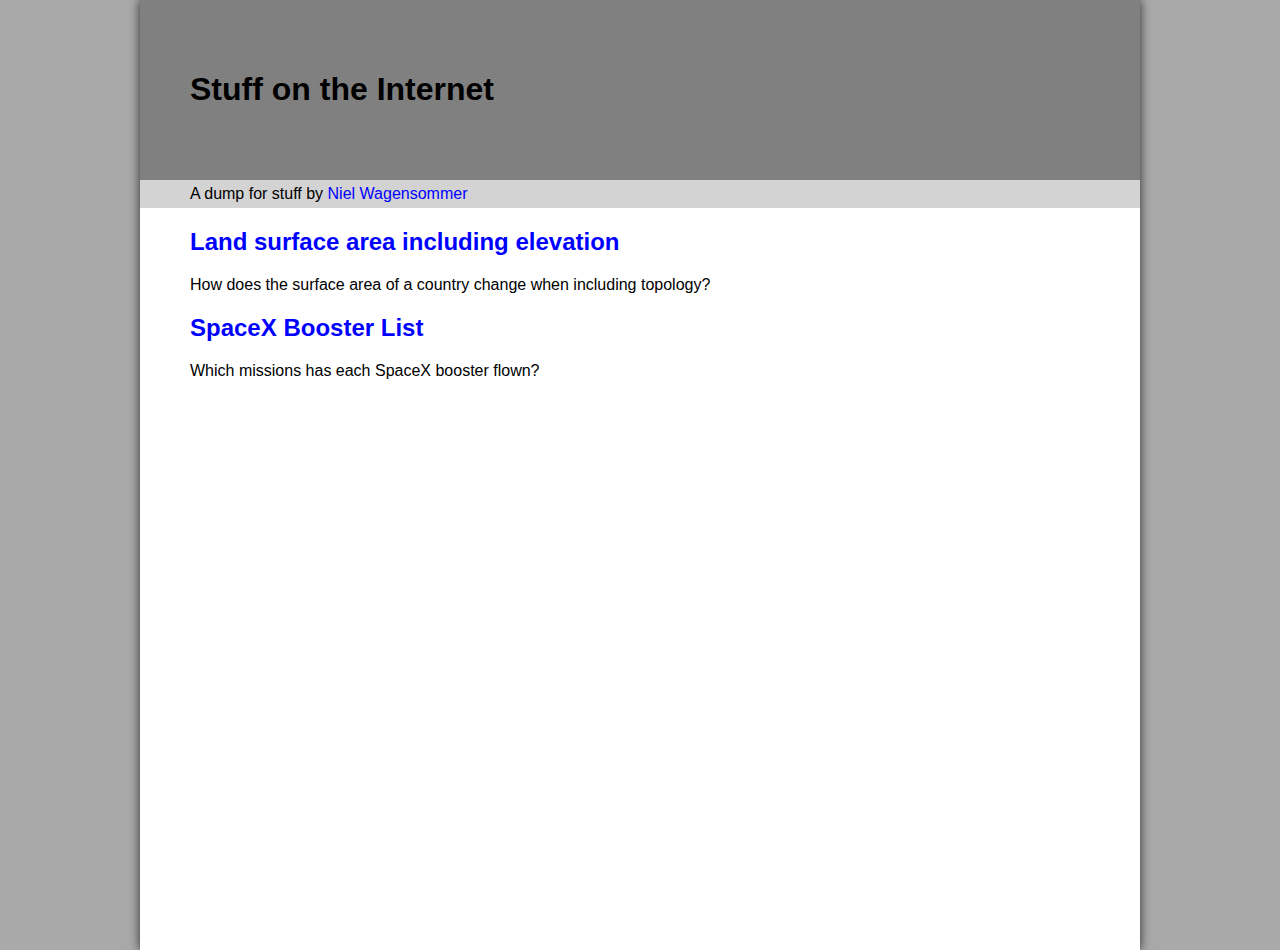
<file: index.html>
<html>

<head>
    <title>Stuff on the Internet</title>
    <link rel="stylesheet" href="style.css" type="text/css" />
</head>

<body>
    <main>
        <div class="title general">
            <h1>Stuff on the Internet</h1>
        </div>
        <div class="tags">
            A dump for stuff by <a href="https://twitter.com/niwasox">Niel Wagensommer</a>
        </div>
        <div class="content">
            <a href="terrain/">
                <h2>Land surface area including elevation</h2>
                <p>How does the surface area of a country change when including topology?</p>
            </a>
            <a href="https://spacex.niwax.de/">
                <h2>SpaceX Booster List</h2>
                <p>Which missions has each SpaceX booster flown?</p>
            </a>
        </div>
    </main>
</body>

</html>
</file>
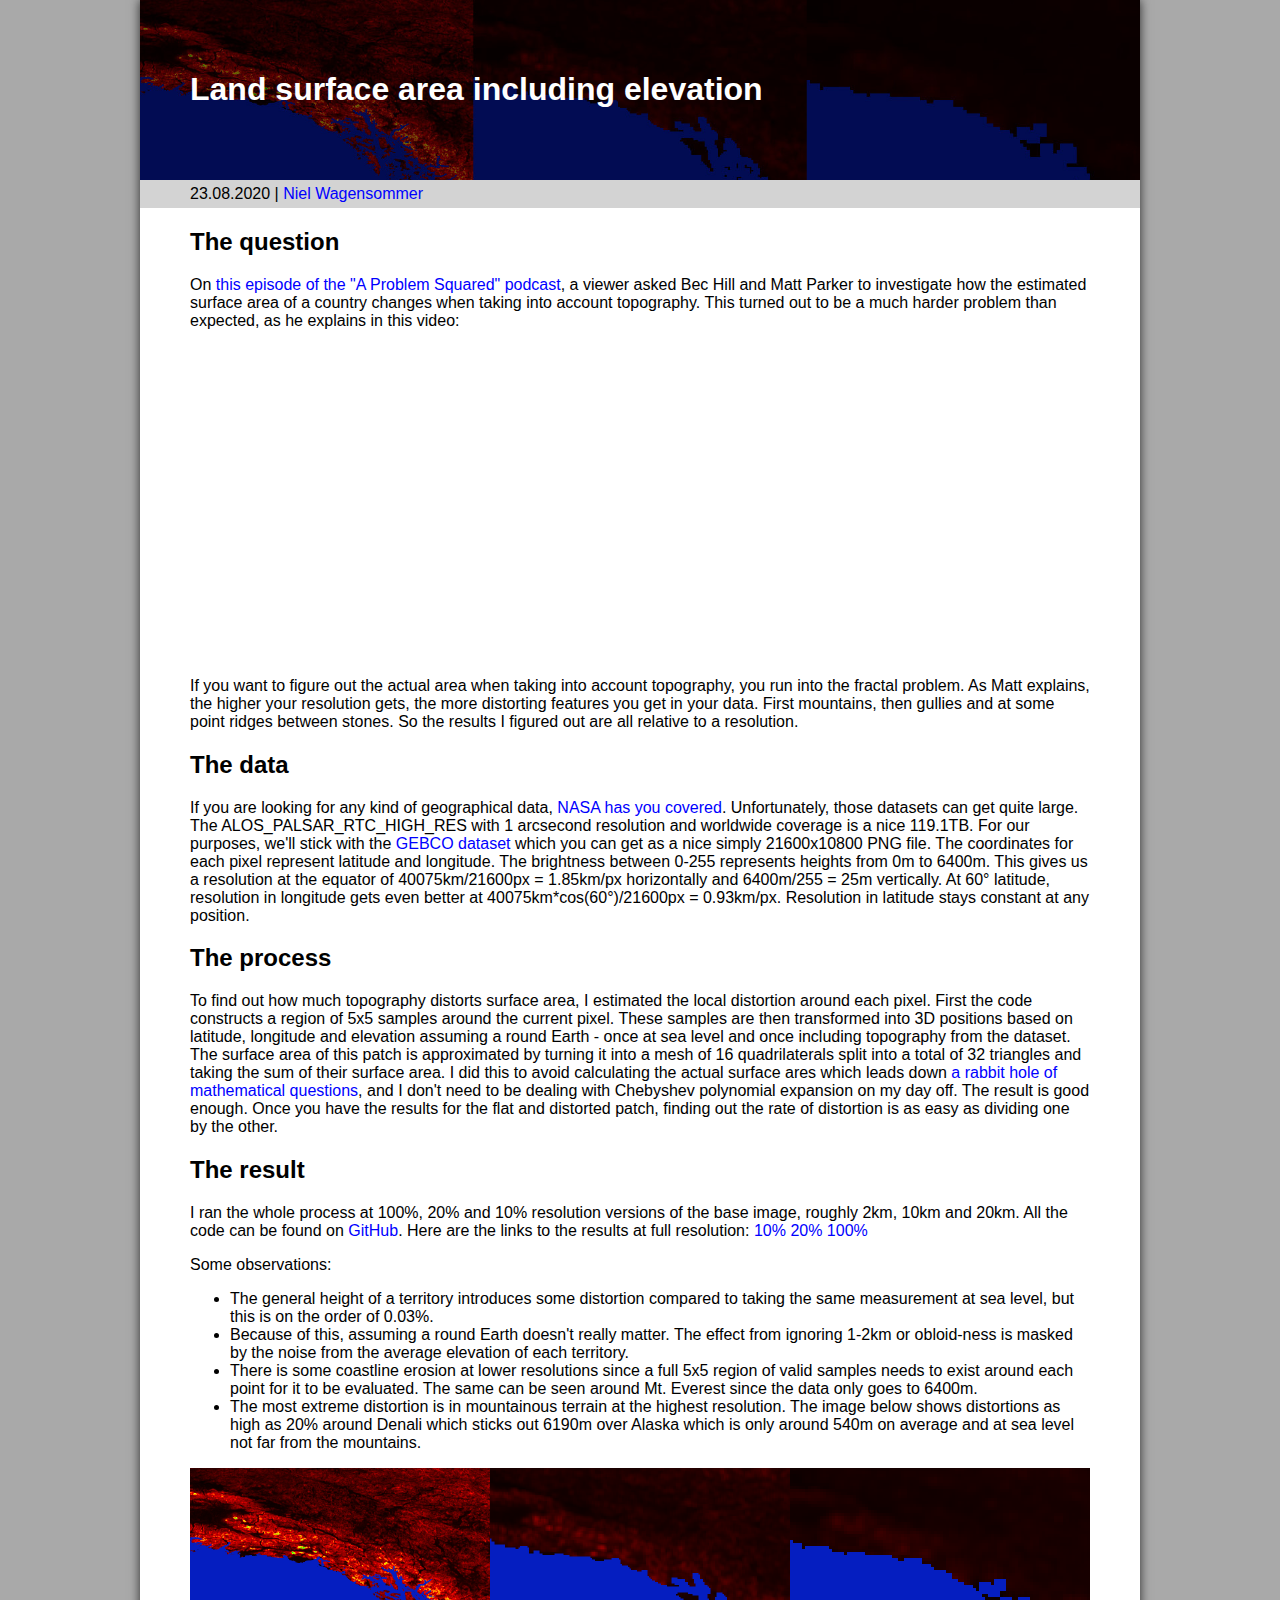
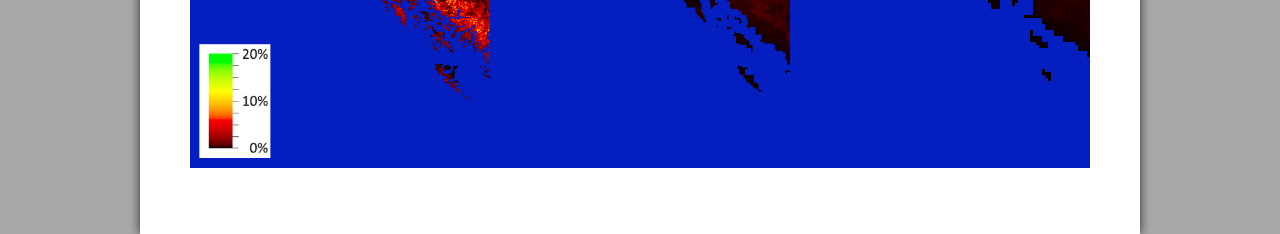
<file: terrain/index.html>
<html>

<head>
    <title>Land surface area including elevation</title>
    <link rel="stylesheet" href="../style.css" type="text/css" />
</head>

<body>
    <main>
        <div class="title alaska">
            <h1>Land surface area including elevation</h1>
        </div>
        <div class="tags">
            23.08.2020 | <a href="https://twitter.com/niwasox">Niel Wagensommer</a>
        </div>
        <div class="content">
            <h2>The question</h2>
            <p>On <a href="https://aproblemsquared.libsyn.com/height-matters-and-dish-splatters">this episode of the "A Problem Squared" podcast</a>, a viewer asked Bec Hill and Matt Parker to investigate how the estimated surface area of a country changes when taking into account topography. This turned out to be a much harder problem than expected, as he explains in this video:</p>
            <iframe width="560" height="315" src="https://www.youtube-nocookie.com/embed/PtKhbbcc1Rc" frameborder="0" allow="accelerometer; autoplay; encrypted-media; gyroscope; picture-in-picture" allowfullscreen></iframe>
            <p>If you want to figure out the actual area when taking into account topography, you run into the fractal problem. As Matt explains, the higher your resolution gets, the more distorting features you get in your data. First mountains, then gullies and at some point ridges between stones. So the results I figured out are all relative to a resolution.</p>
            <h2>The data</h2>
            <p>If you are looking for any kind of geographical data, <a href="https://search.earthdata.nasa.gov/search">NASA has you covered</a>. Unfortunately, those datasets can get quite large. The ALOS_PALSAR_RTC_HIGH_RES with 1 arcsecond resolution and worldwide coverage is a nice 119.1TB. For our purposes, we'll stick with the <a href="https://visibleearth.nasa.gov/images/73934/topography">GEBCO dataset</a> which you can get as a nice simply 21600x10800 PNG file. The coordinates for each pixel represent latitude and longitude. The brightness between 0-255 represents heights from 0m to 6400m. This gives us a resolution at the equator of 40075km/21600px = 1.85km/px horizontally and 6400m/255 = 25m vertically. At 60° latitude, resolution in longitude gets even better at 40075km*cos(60°)/21600px = 0.93km/px. Resolution in latitude stays constant at any position.</p>
            <h2>The process</h2>
            <p>To find out how much topography distorts surface area, I estimated the local distortion around each pixel. First the code constructs a region of 5x5 samples around the current pixel. These samples are then transformed into 3D positions based on latitude, longitude and elevation assuming a round Earth - once at sea level and once including topography from the dataset. The surface area of this patch is approximated by turning it into a mesh of 16 quadrilaterals split into a total of 32 triangles and taking the sum of their surface area. I did this to avoid calculating the actual surface ares which leads down <a href="https://arxiv.org/abs/math-ph/0608043">a rabbit hole of mathematical questions</a>, and I don't need to be dealing with Chebyshev polynomial expansion on my day off. The result is good enough. Once you have the results for the flat and distorted patch, finding out the rate of distortion is as easy as dividing one by the other.</p>
            <h2>The result</h2>
            <p>I ran the whole process at 100%, 20% and 10% resolution versions of the base image, roughly 2km, 10km and 20km. All the code can be found on <a href="https://github.com/niwax/stuff/tree/master/terrain">GitHub</a>. Here are the links to the results at full resolution: <a href="https://niwax.de/terrain/out-10-s.png">10%</a> <a href="https://niwax.de/terrain/out-5-s.png">20%</a> <a href="https://niwax.de/terrain/out-s.png">100%</a></p>
            <p>Some observations:</p>
            <ul>
                <li>The general height of a territory introduces some distortion compared to taking the same measurement at sea level, but this is on the order of 0.03%.</li>
                <li>Because of this, assuming a round Earth doesn't really matter. The effect from ignoring 1-2km or obloid-ness is masked by the noise from the average elevation of each territory.</li>
                <li>There is some coastline erosion at lower resolutions since a full 5x5 region of valid samples needs to exist around each point for it to be evaluated. The same can be seen around Mt. Everest since the data only goes to 6400m.</li>
                <li>The most extreme distortion is in mountainous terrain at the highest resolution. The image below shows distortions as high as 20% around Denali which sticks out 6190m over Alaska which is only around 540m on average and at sea level not far from the mountains.</li>
            </ul>
            <img src="alaska.png" width="100%" />
            <p></p>
        </div>
    </main>
</body>

</html>
</file>
<file: style.css>
* {
    font-family: sans-serif;
    color: black;
}

a {
    color: blue;
    text-decoration: none;
}

a h2 {
    color: blue;
}

body {
    background-color: darkgray;
    padding: 0;
    margin: 0;
}

main {
    background-color: white;
    max-width: 1000px;
    min-height: 100%;
    margin: auto;
    box-shadow: 0px 0px 10px 0px rgba(0,0,0,0.75);
    padding-bottom: 50px;
}

.title {
    padding: 50px;
    background-size: cover;
    background-color: gray;
}

.title.alaska {
    background-image: url(terrain/alaska.jpg);
}

.title.alaska h1 {
    color: white;
}

.title h1 {
    color: black;
}

.content {
    padding: 0 50px;
}

.tags {
    background-color: lightgray;
    padding: 5px 50px;
}

.content * {
    background-color: white;
}

iframe {
    margin: auto;
}
</file>
